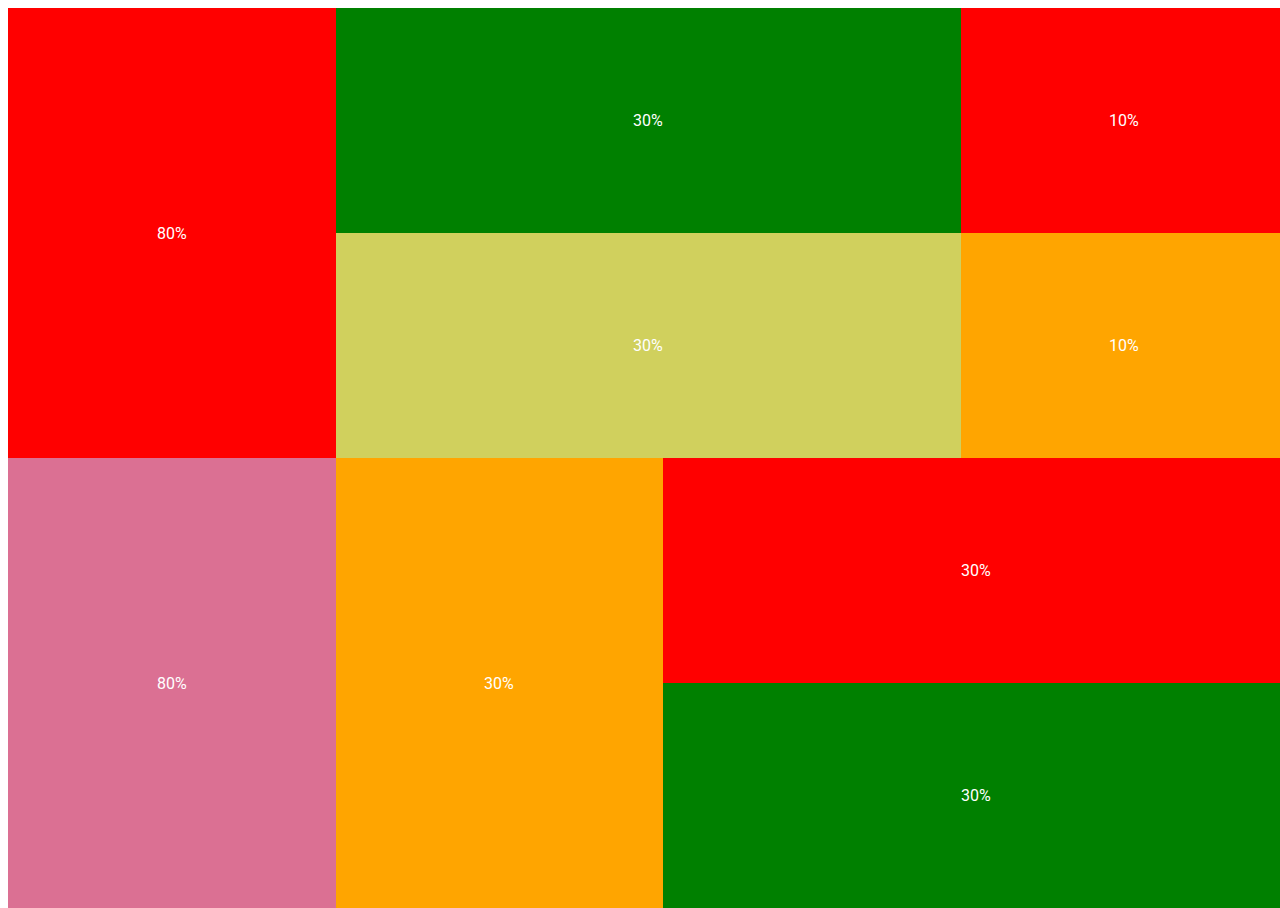
<file: Tugas1/Soal1/index.html>
<!DOCTYPE html>
<html lang="en">
  <head>
    <meta charset="utf-8" />
    <title>Tugas 1 | Soal 1</title>
    <meta name="viewport" content="width=device-width, initial-scale=1" />
    <link rel="stylesheet" type="text/css" media="screen" href="index.css" />

    <link rel="preconnect" href="https://fonts.googleapis.com" />
    <link rel="preconnect" href="https://fonts.gstatic.com" crossorigin />
    <link
      href="https://fonts.googleapis.com/css2?family=Roboto:wght@500&display=swap"
      rel="stylesheet"
    />
  </head>
  <body>
    <div class="main-container">
      <div class="horizontal-container">
        <div class="center-text" style="background-color: red; flex-grow: 1">
          <p>80%</p>
        </div>
        <div class="vertical-container" style="flex-grow: 2">
          <div
            class="same-height-item center-text"
            style="background-color: green"
          >
            <p>30%</p>
          </div>
          <div
            class="same-height-item center-text"
            style="background-color: #d0d05d"
          >
            <p>30%</p>
          </div>
        </div>
        <div class="vertical-container" style="flex-grow: 1">
          <div
            class="same-height-item center-text"
            style="background-color: red"
          >
            <p>10%</p>
          </div>
          <div
            class="same-height-item center-text"
            style="background-color: orange"
          >
            <p>10%</p>
          </div>
        </div>
      </div>
    </div>
    <div class="main-container">
      <div
        class="center-text"
        style="background-color: palevioletred; flex-grow: 1"
      >
        <p>80%</p>
      </div>
      <div class="center-text" style="background-color: orange; flex-grow: 1">
        <p>30%</p>
      </div>
      <div class="vertical-container" style="flex-grow: 2">
        <div class="same-height-item center-text" style="background-color: red">
          <p>30%</p>
        </div>
        <div
          class="same-height-item center-text"
          style="background-color: green"
        >
          <p>30%</p>
        </div>
      </div>
    </div>
  </body>
</html>
</file>
<file: Tugas1/Soal1/index.css>
body,
html {
  height: 100%;
  width: 100%;
  padding: 1;
}

.main-container {
  display: flex;
  height: 50%;
  width: 100%;
}

.horizontal-container {
  display: flex;
  flex-direction: row;
  width: 100%;
}

.vertical-container {
  display: flex;
  flex-direction: column;
}

.same-height-item {
  flex-grow: 1;
}

.center-text {
  display: flex;
  align-items: center;
  justify-content: center;
}

p {
  color: white;
  font-size: medium;
  font-family: "Roboto", sans-serif;
}
</file>
